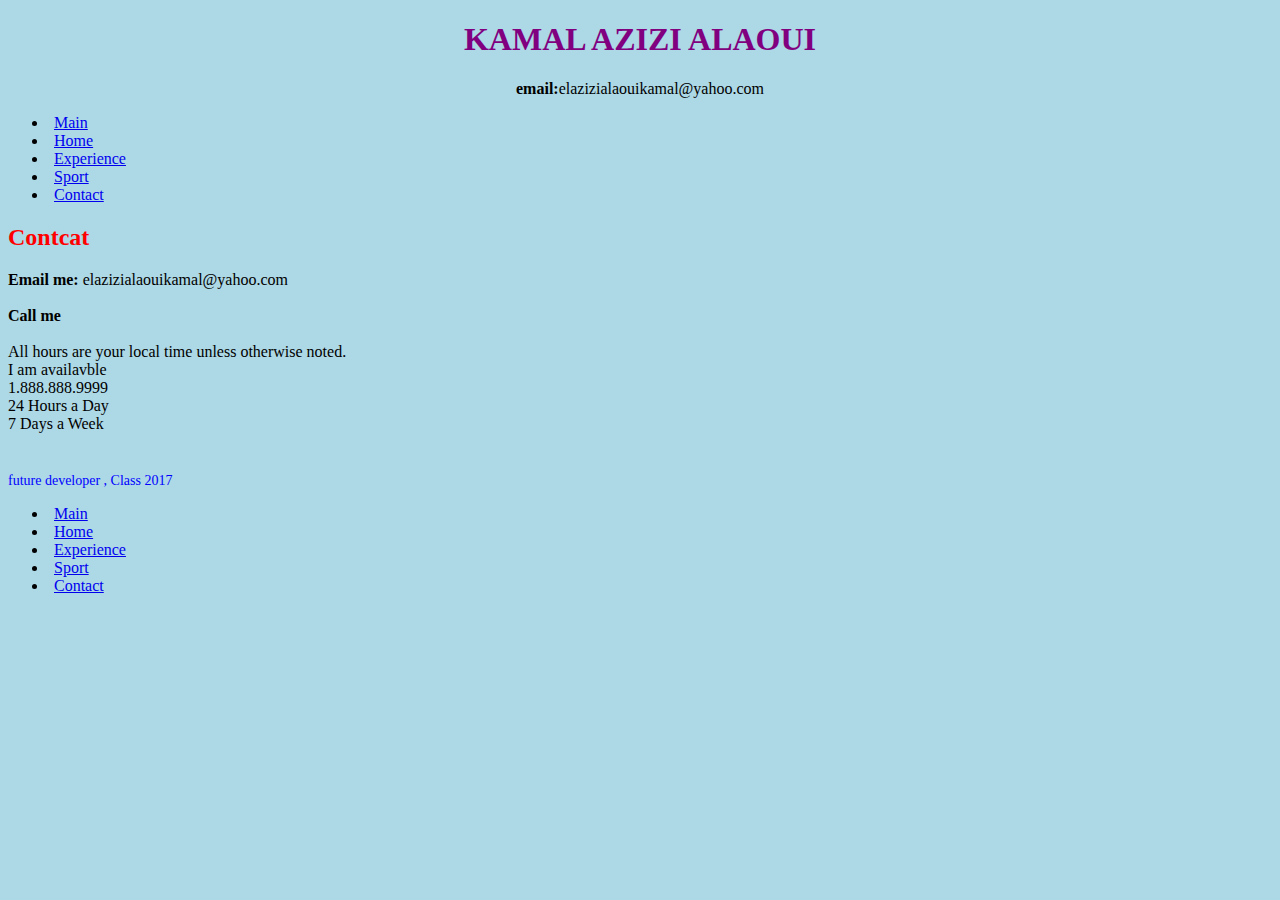
<file: contact.html>
<!DOCTYPE html>
<html>
  <head>
    <meta charset="utf-8">
    <title>About me</title>
    <link rel="stylesheet" href="style.css"/>
  </head>
  <body id="contact">
    <header>
                  <h1>KAMAL AZIZI ALAOUI</h1>
                  <p><b>email:</b>elazizialaouikamal@yahoo.com</p>
                  <nav>
                           <ul>
                             <li><a href="kamal.html">Main</a></li>
                             <li><a href="index.html">Home</a></li>
                             <li><a href="experience.html">Experience</a></li>
                             <li><a href="sport.html">Sport</a></li>
                             <li><a href="contact.html">Contact</a></li>
                           </ul>
                  </nav>
    </header>
    <section class="container">
      <h2>Contcat</h2>
        <b>Email me:</b> elazizialaouikamal@yahoo.com<br><br>
         <b>Call me</b><br><br>
           All hours are your local time unless otherwise noted.<br>
             I am availavble <br>
              1.888.888.9999  <br>
              24 Hours a Day  <br>
              7 Days a Week
    </section>
    <footer >
    <p class="highlighted">future developer , Class 2017</p>
    <nav>
             <ul>
               <li><a href="kamal.html">Main</a></li>
               <li><a href="index.html">Home</a></li>
               <li><a href="experience.html">Experience</a></li>
               <li><a href="sport.html">Sport</a></li>
               <li><a href="contact.html">Contact</a></li>
             </ul>
    </nav>
    </footer>
  </body>
</html>
</file>
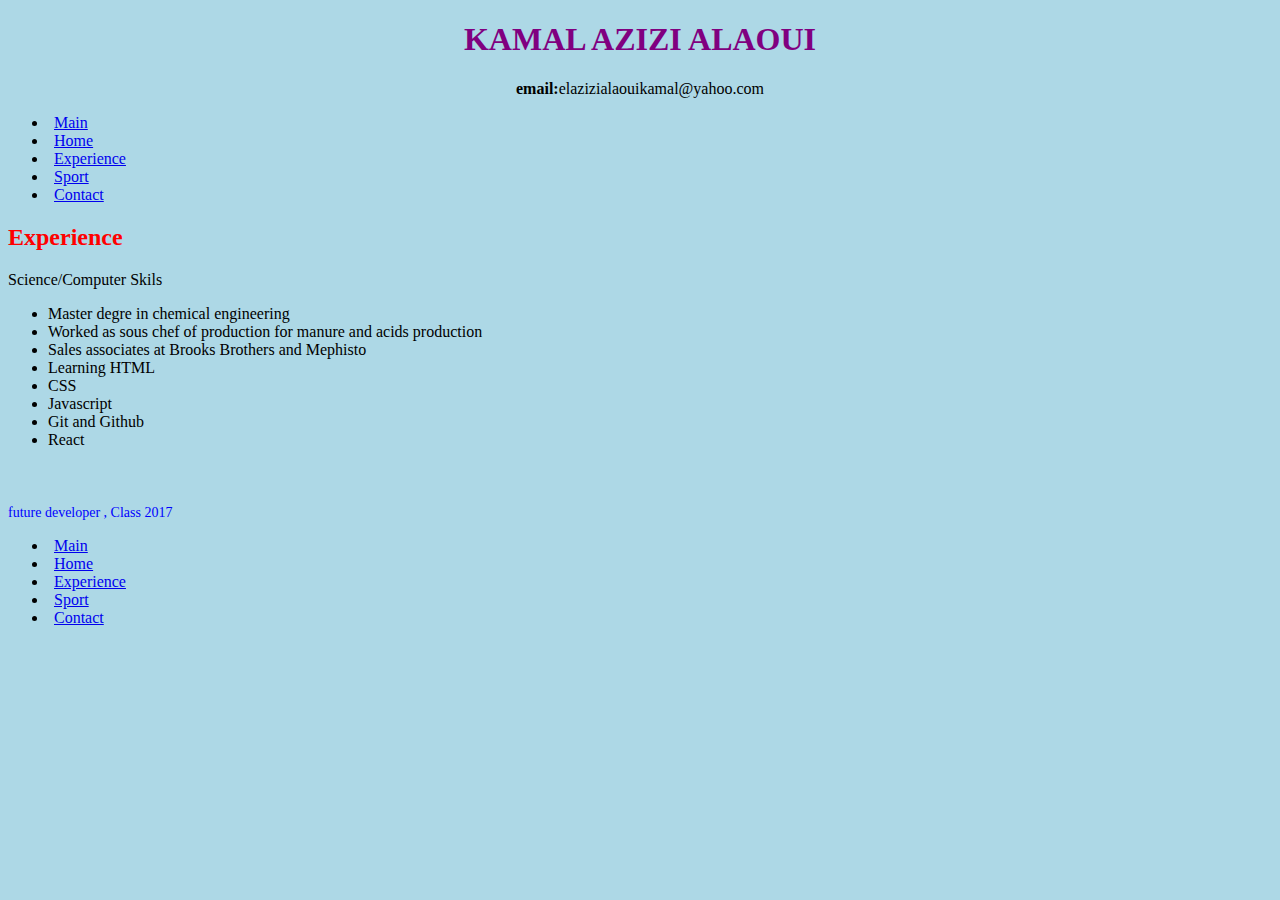
<file: experience.html>
<!DOCTYPE html>
<html>
  <head>
    <meta charset="utf-8">
    <title>About me</title>
    <link rel="stylesheet" href="style.css"/>
  </head>
  <body id="experience">
    <header>
                  <h1>KAMAL AZIZI ALAOUI</h1>
                  <p><b>email:</b>elazizialaouikamal@yahoo.com</p>
                  <nav>
                           <ul>
                             <li><a href="kamal.html">Main</a></li>
                             <li><a href="index.html">Home</a></li>
                             <li><a href="experience.html">Experience</a></li>
                             <li><a href="sport.html">Sport</a></li>
                             <li><a href="contact.html">Contact</a></li>
                           </ul>
                  </nav>
    </header>
    <section class="container">
      <h2>Experience</h2>
      <p>Science/Computer Skils</p>
      <ul>
        <li>Master degre in chemical engineering</li>
        <li>Worked as sous chef  of production for manure and acids production</li>
        <li>Sales associates at Brooks Brothers and Mephisto  </li>
        <li>Learning HTML</li>
        <li>CSS</li>
        <li>Javascript</li>
        <li>Git and Github</li>
        <li>React</li>
      </ul>
    </section>
    <footer >
    <p class="highlighted">future developer , Class 2017</p>
    <nav>
             <ul>
               <li><a href="kamal.html">Main</a></li>
               <li><a href="index.html">Home</a></li>
               <li><a href="experience.html">Experience</a></li>
               <li><a href="sport.html">Sport</a></li>
               <li><a href="contact.html">Contact</a></li>
             </ul>
    </nav>
    </footer>
  </body>
</html>
</file>
<file: style.css>
header  p{
  text-align: center;
}

body{
  background: lightblue;
}
h1{
  text-align:center;
  color: purple;
font-family:  'Helvectica Neue 'serif;
}
article img{
width:170px;
hight: 170px;
}
h2{
  color: red;
}
p{
  margin:auto;
}
h4{
  border-width:10px;
  border-color:  blue;
}
.p{
font-size:16px;
}
a{
  padding:6px;
}
a:visited{
  color: blue;
}
a:hover{
  background: none;
}
footer{
  padding-top:40px;
}
footer p{
  color:blue;
  font-size:14px;
  box-sizing:16px;
  border-color:red;
}
</file>
